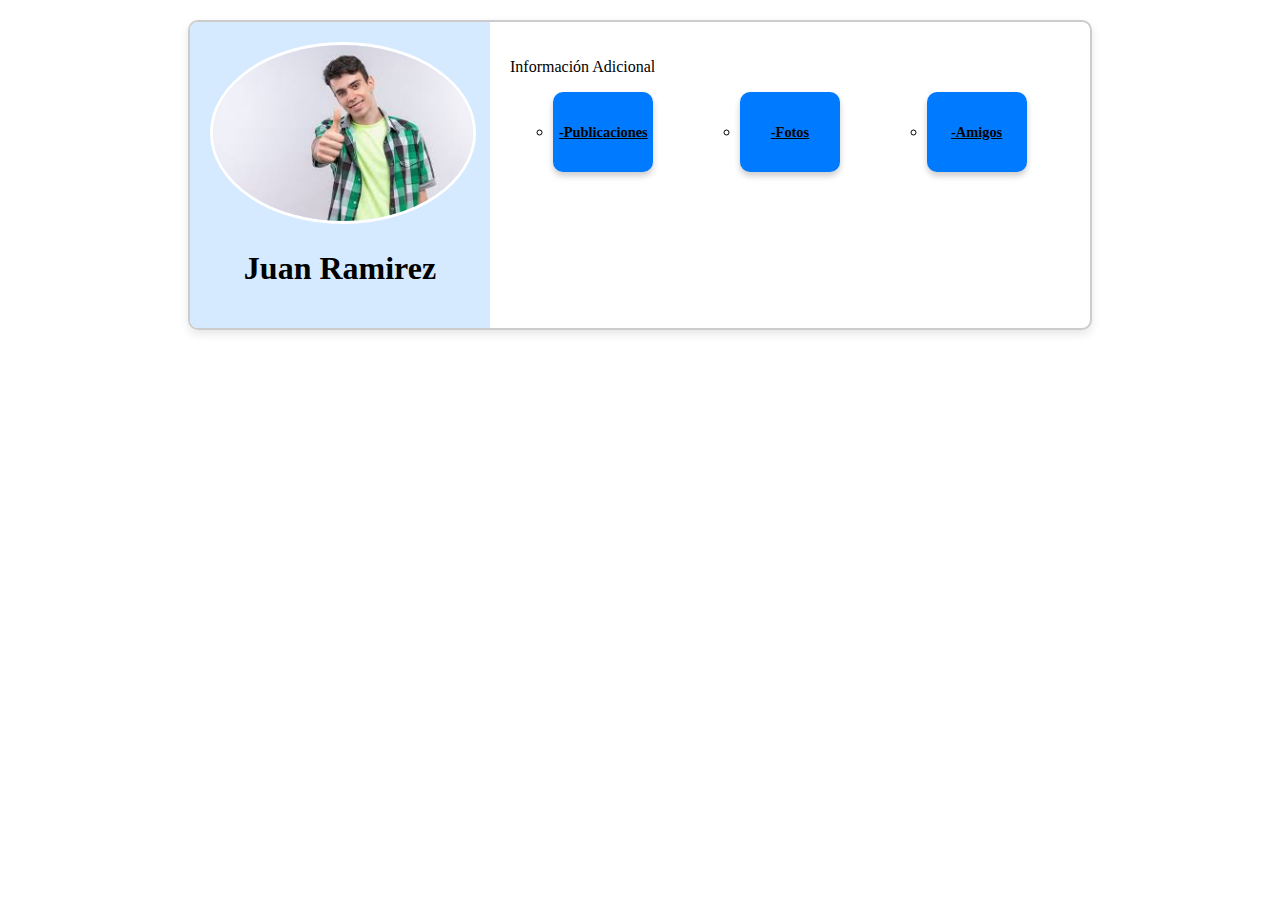
<file: Guia_2/index.html>
<!DOCTYPE html>
<html lang="es">
<head>
    <meta charset="UTF-8">
    <title>Guia 2 Computación Grafica</title>
    <meta name="viewport" content="width=device-width, initial-scale=1.0">
    <link rel="stylesheet" href="estilos/estilos.css">
</head>
<body>
    <main>
    <section class="perfil">
        <div>
        <img src="Imagenes/images.jpeg" alt="Foto de perfil">
        <h1>Juan Ramirez</h1>
        </div>
    </section>
    <section>
        <p>Información Adicional</p>
        <ul>
            <li><a href="datos_adicionales/publicaciones.html">Publicaciones</a></li>
            <li><a href="datos_adicionales/fotos.html">Fotos</a></li>
            <li><a href="datos_adicionales/amigos.html">Amigos</a></li>
        </ul>
    </section>
    </main>
</body>
</html>
</file>
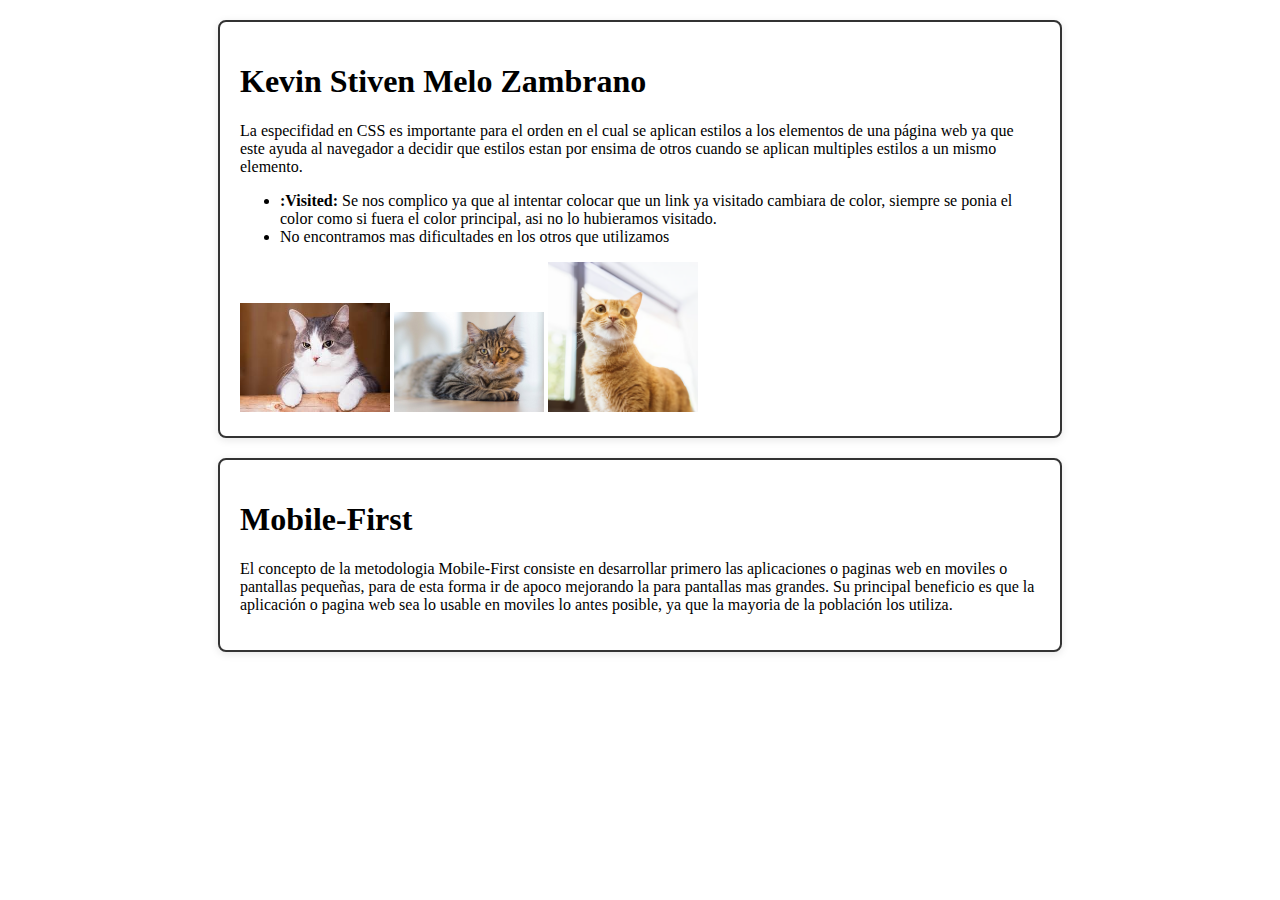
<file: Blog_personal_kevin/blog_kevin.html>
<!DOCTYPE html>
<html lang="es">
<head>
    <meta charset="UTF-8">
    <title>Blog Personal Kevin</title>
    </title>
    <meta name="viewport" content="width=device-width, initial-scale=1.0">
    <link rel="stylesheet" href="estilo.css">
</head>
<body>
    <section>
        <h1>Kevin Stiven Melo Zambrano</h1>
        <p>La especifidad en CSS es importante para el orden en el cual se aplican
            estilos a los elementos de una página web ya que este ayuda al navegador
            a decidir que estilos estan por ensima de otros cuando se aplican multiples 
            estilos a un mismo elemento.</p>
        <ul>
            <li><b>:Visited: </b>Se nos complico ya que al intentar colocar que un link ya visitado
                cambiara de color, siempre se ponia el color como si fuera el color principal, asi 
                no lo hubieramos visitado.</li>
            <li>No encontramos mas dificultades en los otros que utilizamos</li>
        </ul>
        <img src="imagen_blog/1.jpeg" alt="Imagen 1">
        <img src="imagen_blog/2.jpg" alt="Imagen 2">
        <img src="imagen_blog/3.jpg" alt="Imagen 3">
    </section>
    <section>
        <H1>Mobile-First</H1>
        <p>El concepto de la metodologia Mobile-First consiste en desarrollar
            primero las aplicaciones o paginas web en moviles o pantallas pequeñas,
            para de esta forma ir de apoco mejorando la para pantallas mas 
            grandes. Su principal beneficio es que la aplicación o pagina web
            sea lo usable en moviles lo antes posible, ya que la mayoria de 
            la población los utiliza.
        </p>
    </section>
</body>
</html>
</file>
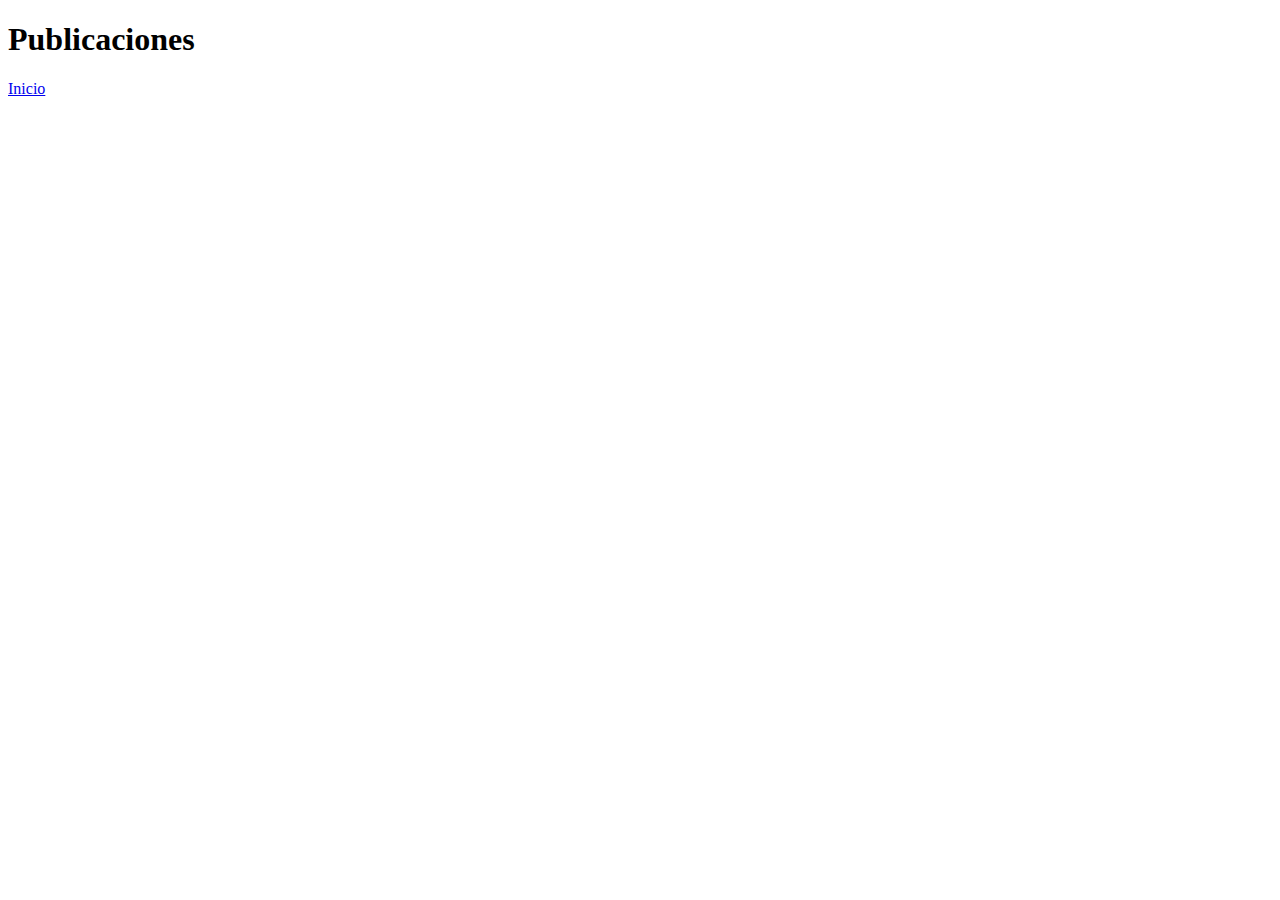
<file: Guia_2/datos_adicionales/publicaciones.html>
<!DOCTYPE html>
<html lang="es">
<head>
    <meta charset="UTF-8">
    <title>Publicaciones</title>
    <meta name="viewport" content="width=device-width, initial-scale=1.0">
</head>
<body>
    <h1>Publicaciones</h1>
    <a href="/Guia_2/index.html">Inicio</a>
</body>
</html>
</file>
<file: Guia_2/estilos/estilos.css>
main{
        display: block;
    max-width: 900px;
    margin: 20px auto;
    border: 2px solid #ccc;
    border-radius: 10px;
    overflow: hidden;
    box-shadow: 0 4px 10px rgba(0,0,0,0.1);
}
@media(min-width: 768px)
    {main{
        display: grid;
        grid-template-columns: 1fr 2fr;
        gap: 0px;
        align-items: start;
}}

.perfil{
    background-color: #d6eaff;
    padding: 20px;
    text-align: center;;
}

.perfil img{
    max-width: 100%;
    border-radius: 50%;
    border: 3px solid white;
}

main section:nth-child(2){
    padding: 20px;
}

p ul{
    display: flex;
    justify-content: space-around;
    padding: 0;
    list-style: none;
}
ul {
    display: flex;
    justify-content: space-around;
    padding: 0;
    list-style: none;
}
ul li a{
    display: flex; /* Centrar texto */
    justify-content: center;
    align-items: center;
    width: 100px; /* mismo ancho y alto */
    height: 80px;
    background-color: #007BFF;
    color: white;
    text-decoration: none;
    border-radius: 10px; /* esquinas redondeadas leves */
    transition: 0.3s;
    font-weight: bold;
    text-align: center;
    font-size: 0.9rem;
    box-shadow: 0 4px 6px rgba(0,0,0,0.2)
}
ul li a:hover {
    background-color: #0056b3;
    transform: scale(1.05); /* pequeño zoom */
}

ul li a {
    text-decoration: underline;
    color: black;
}

ul li a:hover{
    color: red;
}

ul li a::before{
    content:"-";
}
ul{
    list-style-type:circle;
}
</file>
<file: Blog_personal_kevin/estilo.css>
section{
    border: 2px solid #333;
    border-radius: 8px;
    background: #fff;
    padding: 20px;
    margin: 20px auto;
    max-width: 800px;
    box-shadow: 0 2px 8px rgba(0,0,0,0.1);
}

img{
    width: 150px;
    transition: transform 0.3s ease;
}
img:hover{
    transform: scale(1.2);
}
</file>
